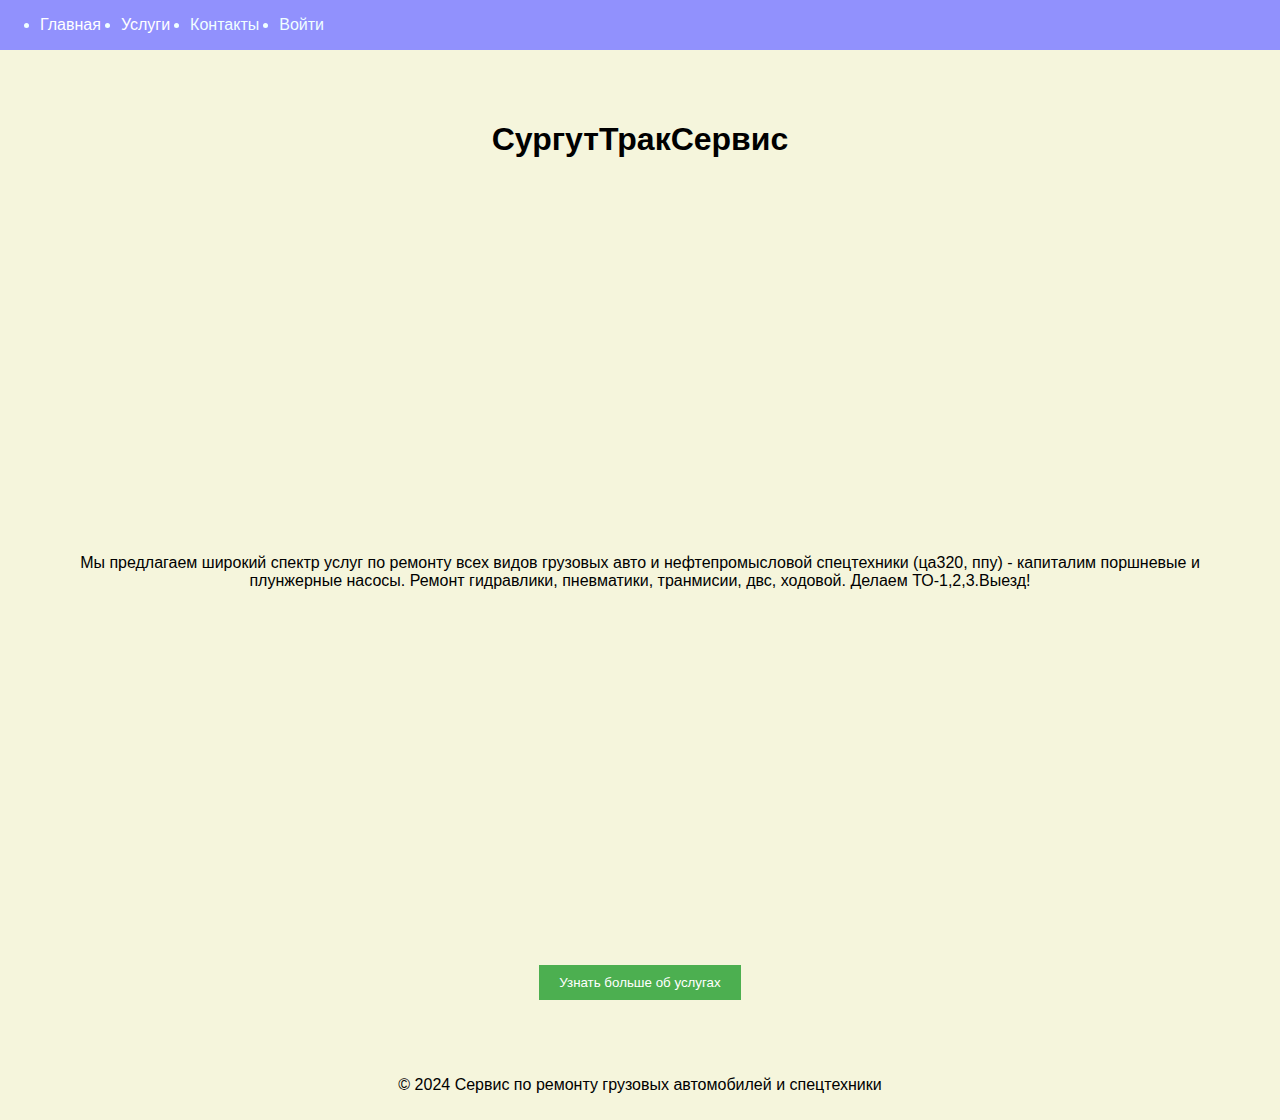
<file: index.html>
<!DOCTYPE html>
<html lang="en">
<head>
    <meta charset="UTF-8">
    <meta name="viewport" content="width=device-width, initial-scale=1.0">
    <title>СургутТракСеврис</title> 
    <link rel="stylesheet"
    href="style.css"
</head>
<body>
    <nav>
        <ul>
            <li><a href="index.html">Главная</a></li>
            <li><a href="service.html">Услуги</a></li>
            <li><a href="contact.html"></a>Контакты</li>
            <li><a href="login.html"></a>Войти</li>
        </ul>
    </nav>
    <main>
        <h1>CургутТракСервис</h1>
        <p>Мы предлагаем широкий спектр услуг по ремонту всех видов грузовых авто и нефтепромысловой спецтехники (ца320, ппу) - капиталим поршневые и плунжерные насосы. Ремонт гидравлики, пневматики, транмисии, двс, ходовой. Делаем ТО-1,2,3.Выезд!
        </p>
        <button onclick="window.location.href"='service.html'>
            Узнать больше об услугах
        </button>
    </main>
    <footer>
        <p>&copy; 
            2024 Сервис по ремонту грузовых автомобилей и спецтехники
        </p>
    </footer>
    <script src="script.js"></script>
</body>
</html>
</file>
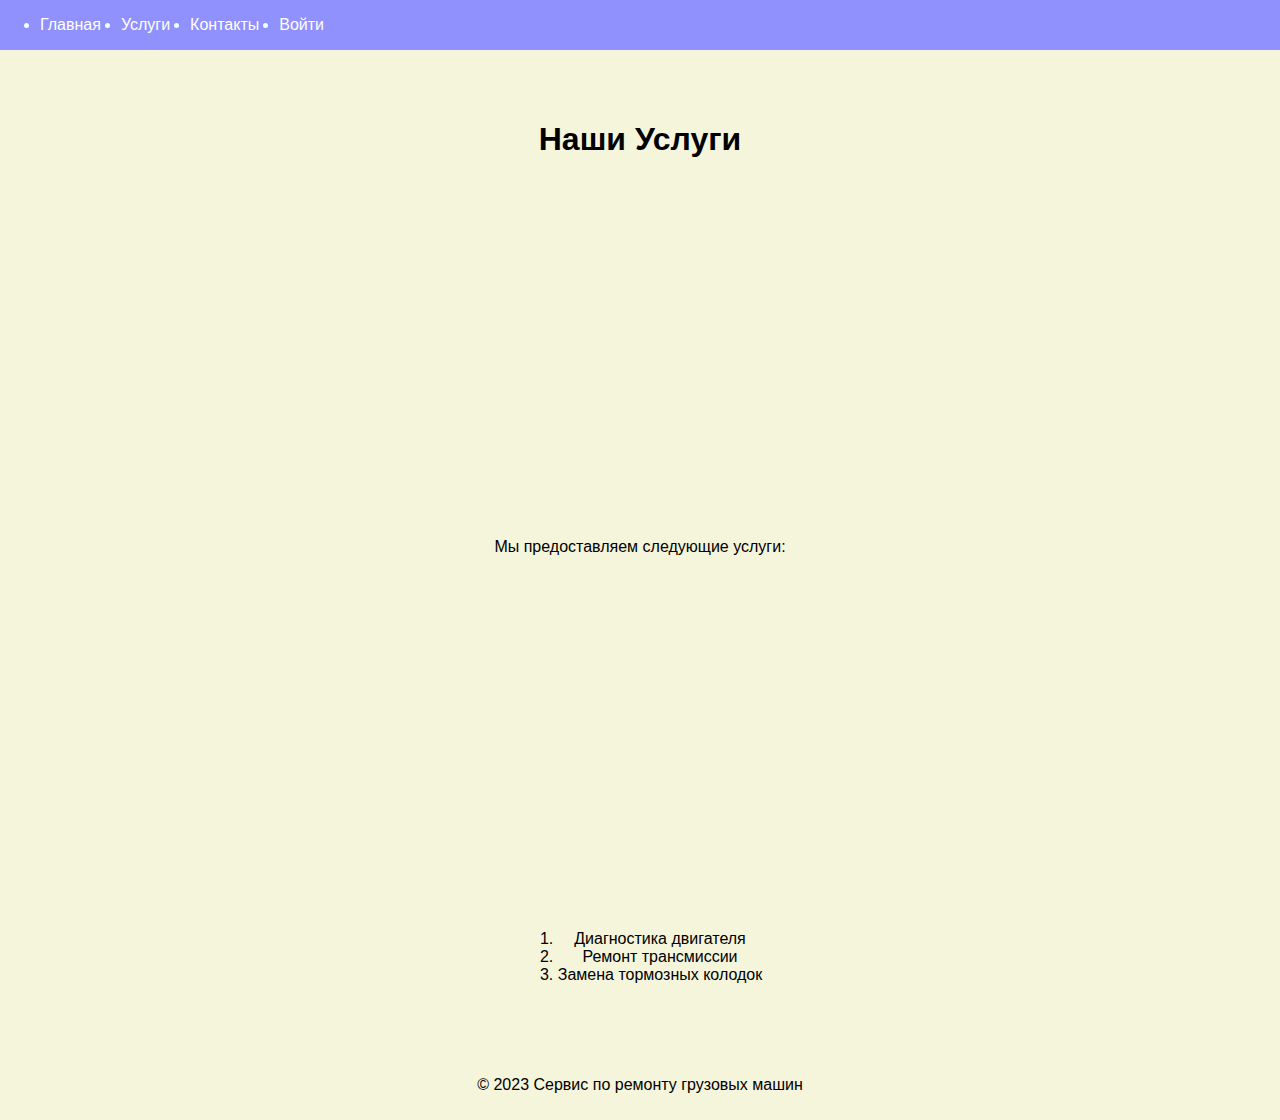
<file: service.html>
<!DOCTYPE html>
<html lang="en">
<head>
  <meta charset="UTF-8">
  <meta name="viewport" content="width=device-width, initial-scale=1.0">
  <title>Наши услуги</title>
  <link rel="stylesheet" href="style.css">
</head>
<body>
  <nav>
    <ul>
      <li><a href="index.html">Главная</a></li>
      <li><a href="services.html">Услуги</a></li>
      <li><a href="contact.html">Контакты</a></li>
      <li><a href="login.html">Войти</a></li>
    </ul>
  </nav>

  <main>
    <h1>Наши Услуги</h1>
    <p>Мы предоставляем следующие услуги:</p>
    <ol>
      <li>Диагностика двигателя</li>
      <li>Ремонт трансмиссии</li>
      <li>Замена тормозных колодок</li>
    </ol>
  </main>

  <footer>
    <p>&copy; 2023 Сервис по ремонту грузовых машин</p>
  </footer>

  <script src="script.js"></script>
</body>
</html>
</file>
<file: style.css>
body{
    font-family:  Arial, Helvetica, sans-serif ;
    background-color: beige;
    margin: 0;
    padding: 0;
    text-align: center;
}

main {
    display: flex;
    flex-direction: column;
    justify-content: space-between;
    align-items: center;
    padding: 6rem;
    min-height: 100vh;
}

nav{
    background-color: rgb(145, 145, 253);
    color: azure;
    display: flex;
    justify-items: center;
    align-items: center;
}
nav ul{
    list-style-type: disc;
    display: flex;
}
nav li{
    margin-right: 20px;
}
nav a{
    color: white;
    text-decoration: none;
}
main{
    padding: 50px;
    text-align:center;
}
button{
    padding: 10px 20px;
    background-color: #4caf50;
    color: white;
    border: none;
    cursor: pointer;
    transition: all 0.3s ease-in-out;
}
button:hover{
    transform: scale(1.05);
}
footer{
    text-align: center;
    padding: 10px;
}
</file>
